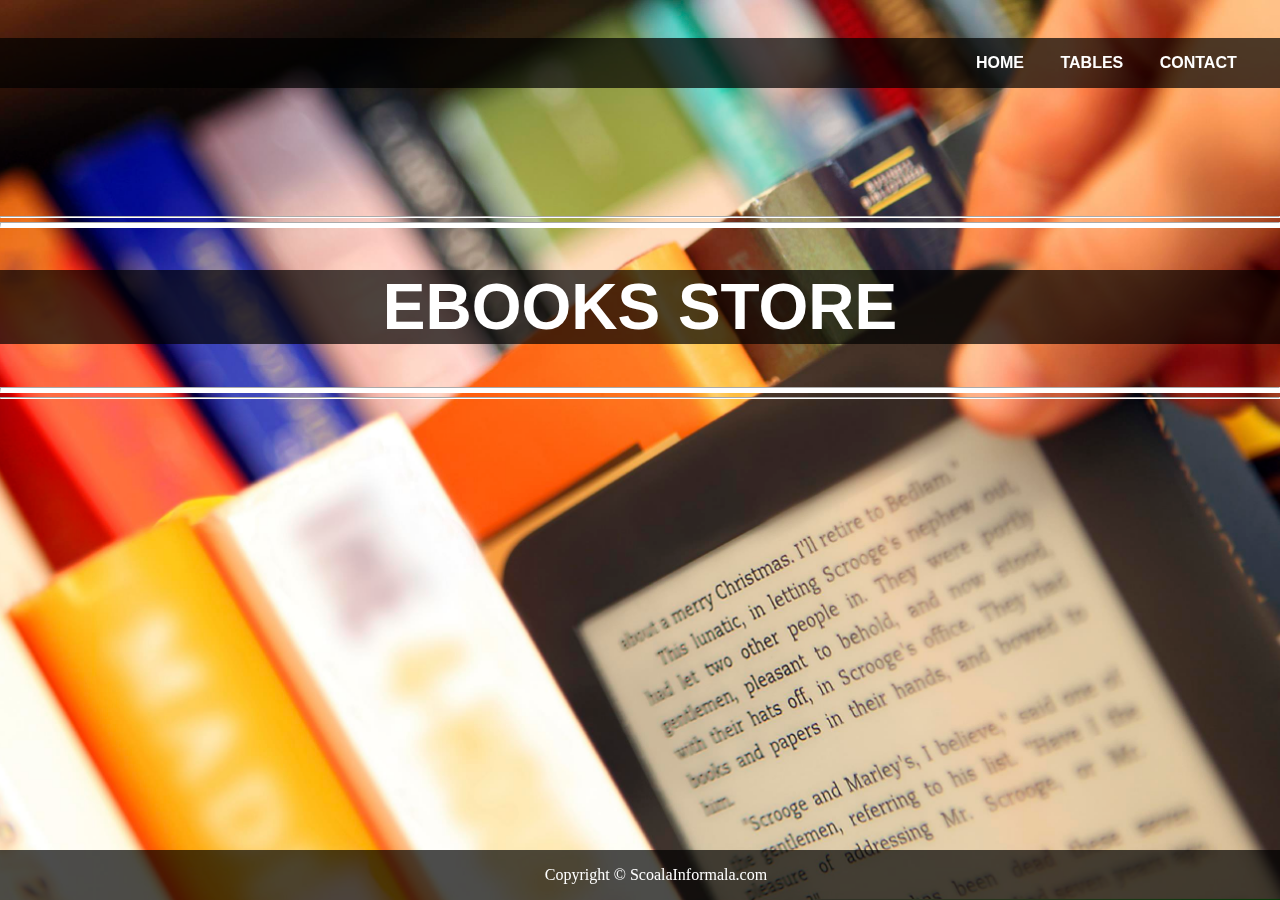
<file: EBooksPresentationLayer/web/index.html>
<!DOCTYPE html>
<html lang="en-US" xmlns="http://www.w3.org/1999/xhtml">
<head>
    <title>Ebooks Store</title>
    <meta charset="UTF-8"/>
    <meta name="description" content="Presentation Layer for EBooks Project"/>
    <meta name="keywords" content="HTML, CSS, Java, Presentation Layer"/>
    <meta name="author" content="Stefan-Alexandru Rentea"/>
    <meta name="viewport" content="width=device-width, initial-scale=1.0"/>
    <link rel="stylesheet" type="text/css" href="./CSS/css.css"/>
    <link rel="stylesheet" type="text/css" href="./CSS/menu.css"/>
    <link rel="stylesheet" type="text/css" href="./CSS/mail.css"/>
    <script src="./JS/contact.js"></script>
    <script src="./JS/validator.js"></script>
</head>
    
<body>
    <div class="blacklined">
	<div class="dropdown">
            <button class="dropbtn" onclick="home()">HOME</button>
	</div>
	<div class="dropdown">
            <button class="dropbtn">TABLES</button>
            <div class="dropdown-content">
		<a href="#">EBOOKS</a>
		<a href="#">AUTHORS</a>
		<a href="#">RATINGS</a>
            </div>
	</div>
	<div class="dropdown">
            <button class="dropbtn" onclick="moveLeftContact()">CONTACT</button>
	</div>
    </div>
    <div class="centered">
        <hr/>
        <hr class="hr2"/>
        <h1>EBOOKS STORE</h1>
        <hr class="hr2"/>
        <hr/>
	</div>
    <div id="table1">
	
    </div>
    <div id="contact">
        <img src="./IMG/picture1.jpg" id="img1" alt="No Image, Sorry!"/>
        <address>
            <div id="whiteBackground">
                <b>Author:</b>
                <br/>Stefan-Alexandru Rentea
                <br/><b>Address:</b>
                <br/>stefan.alex.rentea@gmail.com
                <br/><b>Country:</b>
                <br/>Romania
		<br/><b>Tel:</b>
                <br/>0766 XX XX XX 
            </div>
	</address>
        <div id="mailForm">
            <form method="post" enctype="text/plain" name="contactform" action="./PHP/contact-form-handler.php">
                <label for="name">Name:</label>
                <input type="text" id="name" name="name" placeholder="Your name.."/>
                <label for="email">Email:</label>
                <input type="text" id="email" name="email" placeholder="Your email.."/>
                <label for="message">Message:</label>
                <input type="text" id="message" name="message" placeholder="Your message.." size="50"/>
                <input type="submit" value="Submit"/>
            </form>
        </div>
    </div>
    <footer>Copyright &copy; ScoalaInformala.com</footer>
    
<script language="JavaScript">
var frmvalidator  = new Validator("contactform");
frmvalidator.addValidation("name","req","Please provide your name"); 
frmvalidator.addValidation("email","req","Please provide your email"); 
frmvalidator.addValidation("email","email","Please enter a valid email address"); 
</script>
</body>
</html>
</file>
<file: EBooksPresentationLayer/web/CSS/css.css>
html {
    overflow: scroll;
    overflow-x: hidden;
    overflow-y: hidden;
}

body {
    background: url(../IMG/ebooks.jpg) no-repeat center fixed; 
    -webkit-background-size: cover;
    -moz-background-size: cover;
    -o-background-size: cover;
    background-size: cover;
    margin: 0;
    padding: 0;
    position:fixed;
    top:0;
    bottom:0;
    left:0;
    right:0;
}

footer {
    position: absolute;
    width: 100%;
    padding: 1em;
    color: white;
    background-color: rgba(0,0,0,0.7);
    clear: left;
    text-align: center;
    bottom: 0;
}

::selection {
    background-color: rgba(0,210,0,0.7);
    color: black;
}

hr {
    margin: 0.1em auto; 
    border-color: white;
}

.hr2 {
    border-bottom-width: 5px;
}

h1 {
    color: white;
    background-color: rgba(0,0,0,0.7);
}

#img1 {
    width:60%;
    height:60%;
    position: fixed;
    top: 20%;
    z-index: 0;
}

#table1 {
    position: fixed;
    top: 40%;
    left: 40%;
}

.blacklined {
    background-color: rgba(0,0,0,0.7);
    font-family: "Open Sans", sans-serif;
    margin-top: 3%;
}

.centered {
    color: white;
    font-family: "Open Sans", sans-serif;
    text-align: center;
    font-size: 200%;
    margin-top: 10%;
}

#whiteBackground {
    background-color: white;
    overflow: hidden;
    position: fixed;
    z-index: 1;
    left: 23%;
    top: 30%;
    font-size: 170%;
    border: solid 5px;
}

/*
#circle {
	color: white;
	font-size: 150%;
	font-family: 'book antiqua','palatino linotype',serif;
	display: inline-block;
	font-weight: bold;
	border-radius: 50%;
	position: relative;
	left: 100px;
	border: 3px solid #666;
	width: 50px;
    height: 30px;
    padding: 3px;
	border-color: white;
}
*/
</file>
<file: EBooksPresentationLayer/web/CSS/menu.css>
/* Style The Dropdown Button */
.dropbtn {
    background-color: transparent;
    color: white;
    padding: 16px;
    font-size: 16px;
    border: none;
    cursor: pointer;
    font-weight: bold;
    border: none;
}

/* The container <div> - needed to position the dropdown content */
.dropdown {
    position: relative;
    left: 75%;
    display: inline-block;
    font-weight: bold;
}

/* Dropdown Content (Hidden by Default) */
.dropdown-content {
    display: none;
    position: absolute;
    background-color: rgba(0,0,0,0.7);
    width: 100%;
    overflow: auto;
    box-shadow: 0px 8px 16px 0px rgba(0,0,0,0.2);
    z-index: 1;
}

/* Links inside the dropdown */
.dropdown-content a {
    text-align: center;
    color: white;
    padding: 12px 0px;
    text-decoration: none;
    display: block;
}

/* Change color of dropdown links on hover */
.dropdown-content a:hover {
    background-color: white;
    color: black;
    font-weight: bold;
}

/* Show the dropdown menu on hover */
.dropdown:hover .dropdown-content {
    color: black;
    display: block;
}

/* Change the background color of the dropdown
button when the dropdown content is shown */
.dropdown:hover .dropbtn {
    background-color: white;
    color: black;
    font-weight: bold;
}
</file>
<file: EBooksPresentationLayer/web/CSS/mail.css>
input[type=text], select {
    width: 100%;
    padding: 12px 20px;
    margin: 8px 0;
    display: inline-block;
    border: 1px solid #ccc;
    border-radius: 4px;
    box-sizing: border-box;
}

input[type=submit] {
    width: 100%;
    background-color: #4CAF50;
    color: white;
    padding: 14px 20px;
    margin: 8px 0;
    border: none;
    border-radius: 4px;
    cursor: pointer;
}

input[type=submit]:hover {
    background-color: #45a049;
}

#mailForm {
    border-radius: 5px;
    background-color: #f2f2f2;
    padding: 20px;
    position: fixed;
    top: 25%;
    left: 30%;
    margin-left: 25%;
    margin-right: 20%;
    z-index: 1;
    overflow: hidden;
}
</file>
